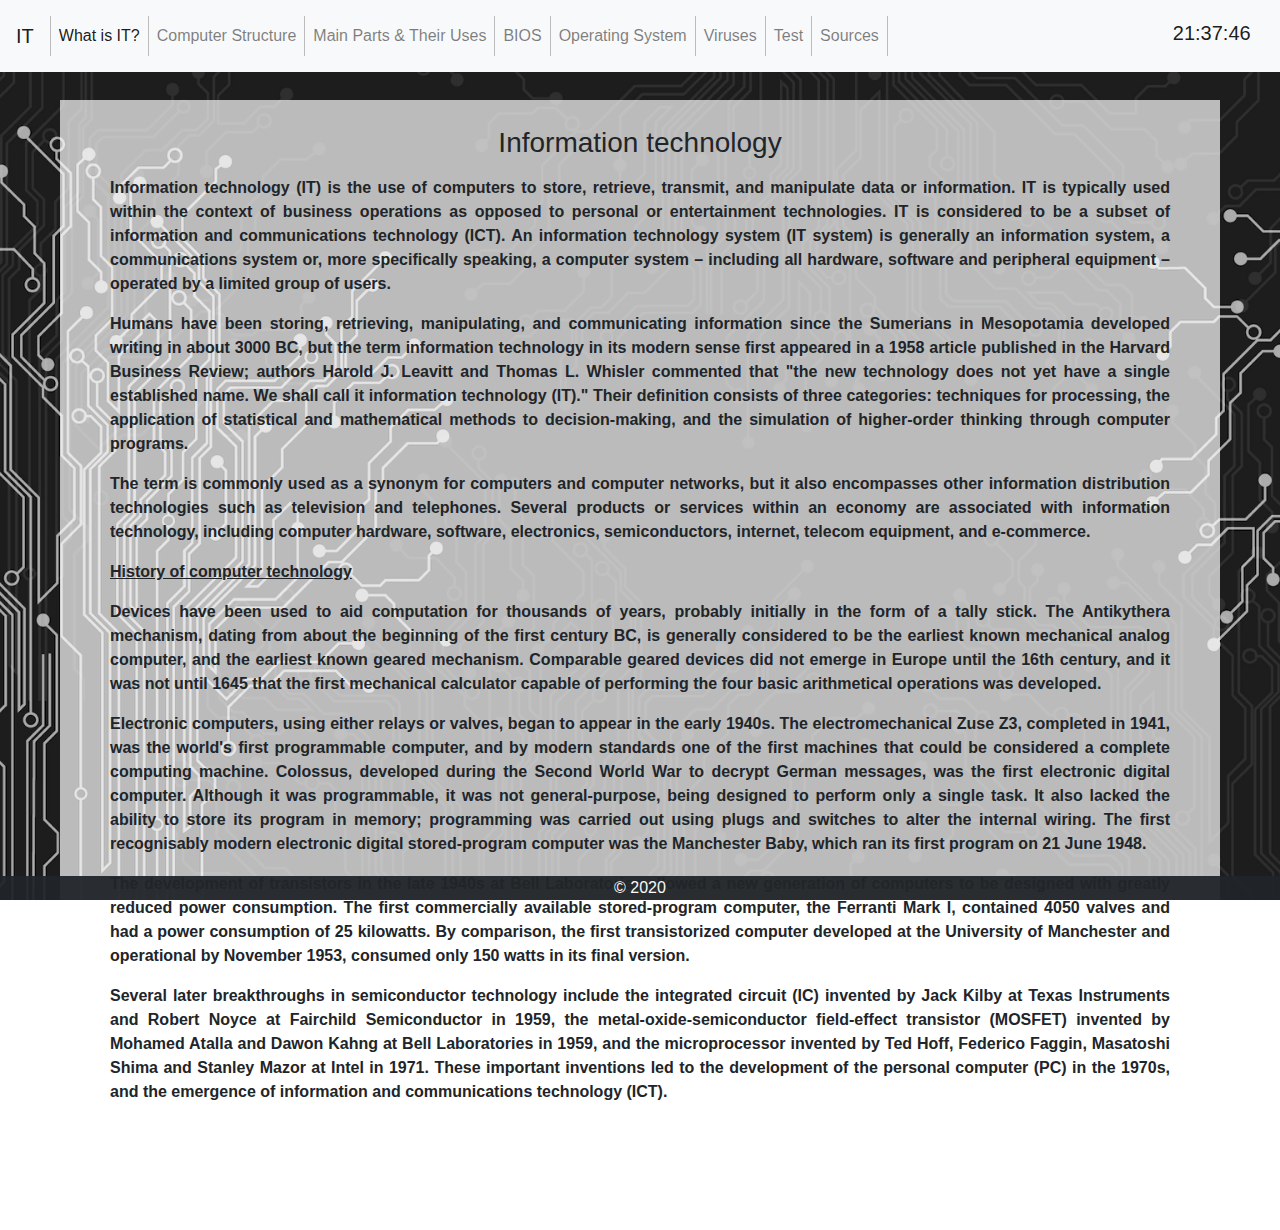
<file: 2020_10_09/index.html>
﻿<!DOCTYPE html>
<html lang="hu">
<head>
    <meta charset="UTF-8">
    <meta name="viewport" content="width=device-width, initial-scale=1.0">
    <link rel="stylesheet" href="https://stackpath.bootstrapcdn.com/bootstrap/4.5.2/css/bootstrap.min.css" integrity="sha384-JcKb8q3iqJ61gNV9KGb8thSsNjpSL0n8PARn9HuZOnIxN0hoP+VmmDGMN5t9UJ0Z" crossorigin="anonymous">
    <link rel="stylesheet" href="style.css">
    <title>IT</title>
</head>
<body onload="Time()">
    <nav class="navbar navbar-expand-lg navbar-light bg-light fixed-top">
        <a class="navbar-brand">IT</a>
        <button class="navbar-toggler" type="button" data-toggle="collapse" data-target="#navbarNav" aria-controls="navbarNav" aria-expanded="false" aria-label="Toggle navigation">
          <span class="navbar-toggler-icon"></span>
        </button>
        <div class="collapse navbar-collapse" id="navbarNav">
          <ul class="navbar-nav">
            <li class="nav-item active">
              <a class="nav-link" href="index.html">What is IT? <span class="sr-only">(current)</span></a>
            </li>
            <li class="nav-item">
              <a class="nav-link" href="Computer_Structure.html">Computer Structure</a>
            </li>
            <li class="nav-item">
              <a class="nav-link " href="Main_Parts.html">Main Parts & Their Uses</a>
            </li>
            <li class="nav-item">
              <a class="nav-link " href="BIOS.html">BIOS</a>
            </li>
            <li class="nav-item">
              <a class="nav-link " href="OS.html">Operating System</a>
            </li>
            <li class="nav-item">
              <a class="nav-link" href="virus.html">Viruses</a>
            </li>
            <li class="nav-item">
              <a class="nav-link " href="Test.html">Test</a>
            </li>
            <li class="nav-item">
              <a class="nav-link " href="Sources.html">Sources</a>
            </li>
          </ul>
        </div>
        <p class="bg-light" id="timeOut" ></p>
      </nav>
    <section>


<div class="padding">
  <p><h3>Information technology</h3></p>
  <p>Information technology (IT) is the use of computers to store, retrieve, transmit, and manipulate data or information. IT is typically used within the context of business operations as opposed to personal or entertainment technologies. IT is considered to be a subset of information and communications technology (ICT). An information technology system (IT system) is generally an information system, a communications system or, more specifically speaking, a computer system – including all hardware, software and peripheral equipment – operated by a limited group of users.</p>
  <p>Humans have been storing, retrieving, manipulating, and communicating information since the Sumerians in Mesopotamia developed writing in about 3000 BC, but the term information technology in its modern sense first appeared in a 1958 article published in the Harvard Business Review; authors Harold J. Leavitt and Thomas L. Whisler commented that "the new technology does not yet have a single established name. We shall call it information technology (IT)." Their definition consists of three categories: techniques for processing, the application of statistical and mathematical methods to decision-making, and the simulation of higher-order thinking through computer programs.</p>
  <p>The term is commonly used as a synonym for computers and computer networks, but it also encompasses other information distribution technologies such as television and telephones. Several products or services within an economy are associated with information technology, including computer hardware, software, electronics, semiconductors, internet, telecom equipment, and e-commerce.</p>
  <p><b><u>History of computer technology</u></b></p>
  <p>Devices have been used to aid computation for thousands of years, probably initially in the form of a tally stick. The Antikythera mechanism, dating from about the beginning of the first century BC, is generally considered to be the earliest known mechanical analog computer, and the earliest known geared mechanism. Comparable geared devices did not emerge in Europe until the 16th century, and it was not until 1645 that the first mechanical calculator capable of performing the four basic arithmetical operations was developed.</p>
  <p>Electronic computers, using either relays or valves, began to appear in the early 1940s. The electromechanical Zuse Z3, completed in 1941, was the world's first programmable computer, and by modern standards one of the first machines that could be considered a complete computing machine. Colossus, developed during the Second World War to decrypt German messages, was the first electronic digital computer. Although it was programmable, it was not general-purpose, being designed to perform only a single task. It also lacked the ability to store its program in memory; programming was carried out using plugs and switches to alter the internal wiring. The first recognisably modern electronic digital stored-program computer was the Manchester Baby, which ran its first program on 21 June 1948.</p>
  <p>The development of transistors in the late 1940s at Bell Laboratories allowed a new generation of computers to be designed with greatly reduced power consumption. The first commercially available stored-program computer, the Ferranti Mark I, contained 4050 valves and had a power consumption of 25 kilowatts. By comparison, the first transistorized computer developed at the University of Manchester and operational by November 1953, consumed only 150 watts in its final version.</p>
  <p>Several later breakthroughs in semiconductor technology include the integrated circuit (IC) invented by Jack Kilby at Texas Instruments and Robert Noyce at Fairchild Semiconductor in 1959, the metal-oxide-semiconductor field-effect transistor (MOSFET) invented by Mohamed Atalla and Dawon Kahng at Bell Laboratories in 1959, and the microprocessor invented by Ted Hoff, Federico Faggin, Masatoshi Shima and Stanley Mazor at Intel in 1971. These important inventions led to the development of the personal computer (PC) in the 1970s, and the emergence of information and communications technology (ICT).</p>
</div>


    </section>
    <aside></aside>
    <footer>
        &copy; 2020
    </footer>

    <div class="scripts">
      <script src="https://ajax.googleapis.com/ajax/libs/jquery/3.5.1/jquery.min.js"></script>
        <script src="https://code.jquery.com/jquery-3.5.1.slim.min.js" integrity="sha384-DfXdz2htPH0lsSSs5nCTpuj/zy4C+OGpamoFVy38MVBnE+IbbVYUew+OrCXaRkfj" crossorigin="anonymous"></script>
        <script src="https://cdn.jsdelivr.net/npm/popper.js@1.16.1/dist/umd/popper.min.js" integrity="sha384-9/reFTGAW83EW2RDu2S0VKaIzap3H66lZH81PoYlFhbGU+6BZp6G7niu735Sk7lN" crossorigin="anonymous"></script>
        <script src="https://stackpath.bootstrapcdn.com/bootstrap/4.5.2/js/bootstrap.min.js" integrity="sha384-B4gt1jrGC7Jh4AgTPSdUtOBvfO8shuf57BaghqFfPlYxofvL8/KUEfYiJOMMV+rV" crossorigin="anonymous"></script>
        <script src="script.js"></script>
    </div>

</body>
</html>
</file>
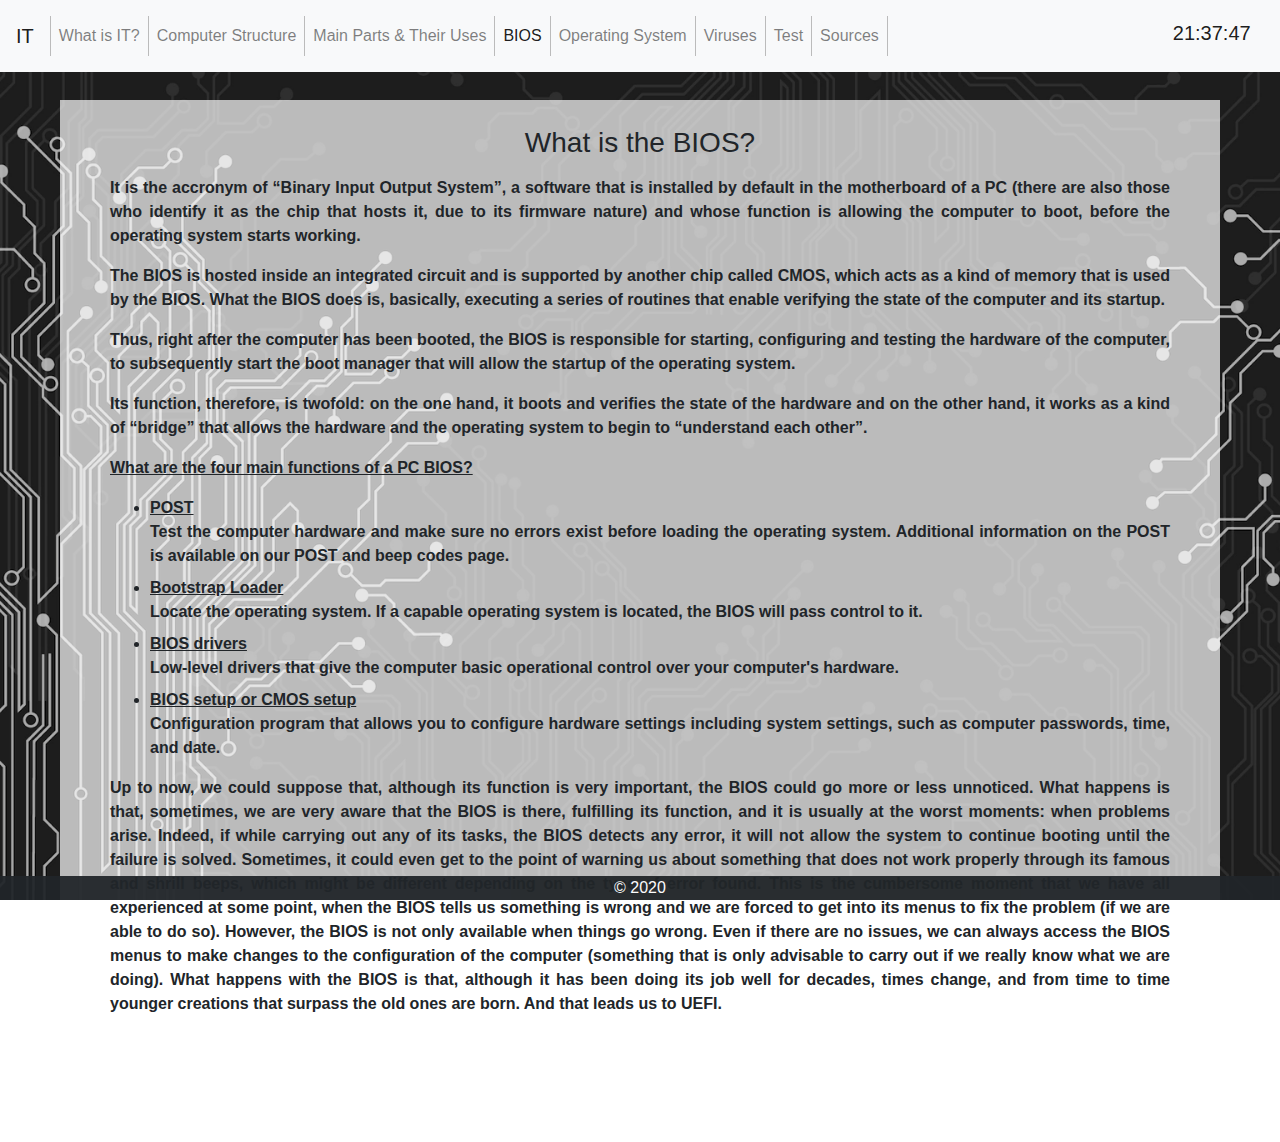
<file: 2020_10_09/BIOS.html>
<!DOCTYPE html>
<html lang="hu">
<head>
    <meta charset="UTF-8">
    <meta name="viewport" content="width=device-width, initial-scale=1.0">
    <link rel="stylesheet" href="https://stackpath.bootstrapcdn.com/bootstrap/4.5.2/css/bootstrap.min.css" integrity="sha384-JcKb8q3iqJ61gNV9KGb8thSsNjpSL0n8PARn9HuZOnIxN0hoP+VmmDGMN5t9UJ0Z" crossorigin="anonymous">
    <link rel="stylesheet" href="style.css">
    <title>IT</title>
</head>
<body onload="Time()">
    <nav class="navbar navbar-expand-lg navbar-light bg-light fixed-top">
        <a class="navbar-brand">IT</a>
        <button class="navbar-toggler" type="button" data-toggle="collapse" data-target="#navbarNav" aria-controls="navbarNav" aria-expanded="false" aria-label="Toggle navigation">
          <span class="navbar-toggler-icon"></span>
        </button>
        <div class="collapse navbar-collapse" id="navbarNav">
          <ul class="navbar-nav">
            <li class="nav-item">
              <a class="nav-link" href="index.html">What is IT?</a>
            </li>
            <li class="nav-item">
              <a class="nav-link" href="Computer_Structure.html">Computer Structure</a>
            </li>
            <li class="nav-item">
              <a class="nav-link " href="Main_Parts.html">Main Parts & Their Uses</a>
            </li>
            <li class="nav-item active">
                <a class="nav-link " href="BIOS.html">BIOS  <span class="sr-only">(current)</span></a>
            </li>
            <li class="nav-item">
                <a class="nav-link " href="OS.html">Operating System</a>
            </li>
            <li class="nav-item">
              <a class="nav-link" href="virus.html">Viruses</a>
            </li>
            <li class="nav-item">
              <a class="nav-link " href="Test.html">Test</a>
            </li>
            <li class="nav-item">
              <a class="nav-link " href="Sources.html">Sources</a>
            </li>
          </ul>
        </div>
        <p class="bg-light" id="timeOut" ></p>
      </nav>
    <section>


<div class="padding">
  <p><h3>What is the BIOS?</h3></p>
  <p>It is the accronym of “Binary Input Output System”, a software that is installed by default in the motherboard of a PC (there are also those who identify it as the chip that hosts it, due to its firmware nature) and whose function is allowing the computer to boot, before the operating system starts working.</p>
  <p>The BIOS is hosted inside an integrated circuit and is supported by another chip called CMOS, which acts as a kind of memory that is used by the BIOS. What the BIOS does is, basically, executing a series of routines that enable verifying the state of the computer and its startup.</p>
  <p>Thus, right after the computer has been booted, the BIOS is responsible for starting, configuring and testing the hardware of the computer, to subsequently start the boot manager that will allow the startup of the operating system.</p>
  <p>Its function, therefore, is twofold: on the one hand, it boots and verifies the state of the hardware and on the other hand, it works as a kind of “bridge” that allows the hardware and the operating system to begin to “understand each other”.</p>
  <p><b><u>What are the four main functions of a PC BIOS?</u></b></p>
  <ul>
    <dl>
      <li><dt>POST</dt>
        <dd>Test the computer hardware and make sure no errors exist before loading the operating system. Additional information on the POST is available on our POST and beep codes page.</dd></li>
      <li><dt>Bootstrap Loader</dt>
        <dd>Locate the operating system. If a capable operating system is located, the BIOS will pass control to it.</dd></li>
      <li><dt>BIOS drivers</dt>
        <dd>Low-level drivers that give the computer basic operational control over your computer's hardware.</dd></li>
      <li><dt>BIOS setup or CMOS setup</dt>
        <dd>Configuration program that allows you to configure hardware settings including system settings, such as computer passwords, time, and date.</dd></li>
    </dl>
  </ul>
  <p>Up to now, we could suppose that, although its function is very important, the BIOS could go more or less unnoticed. What happens is that, sometimes, we are very aware that the BIOS is there, fulfilling its function, and it is usually at the worst moments: when problems arise.
  Indeed, if while carrying out any of its tasks, the BIOS detects any error, it will not allow the system to continue booting until the failure is solved. Sometimes, it could even get to the point of warning us about something that does not work properly through its famous and shrill beeps, which might be different depending on the type of error found.
  This is the cumbersome moment that we have all experienced at some point, when the BIOS tells us something is wrong and we are forced to get into its menus to fix the problem (if we are able to do so).
  However, the BIOS is not only available when things go wrong. Even if there are no issues, we can always access the BIOS menus to make changes to the configuration of the computer (something that is only advisable to carry out if we really know what we are doing).
  What happens with the BIOS is that, although it has been doing its job well for decades, times change, and from time to time younger creations that surpass the old ones are born. And that leads us to UEFI.</p>
  </div>


    </section>
    <aside></aside>
    <footer>
        &copy; 2020
    </footer>

    <div class="scripts">
      <script src="https://ajax.googleapis.com/ajax/libs/jquery/3.5.1/jquery.min.js"></script>
        <script src="https://code.jquery.com/jquery-3.5.1.slim.min.js" integrity="sha384-DfXdz2htPH0lsSSs5nCTpuj/zy4C+OGpamoFVy38MVBnE+IbbVYUew+OrCXaRkfj" crossorigin="anonymous"></script>
        <script src="https://cdn.jsdelivr.net/npm/popper.js@1.16.1/dist/umd/popper.min.js" integrity="sha384-9/reFTGAW83EW2RDu2S0VKaIzap3H66lZH81PoYlFhbGU+6BZp6G7niu735Sk7lN" crossorigin="anonymous"></script>
        <script src="https://stackpath.bootstrapcdn.com/bootstrap/4.5.2/js/bootstrap.min.js" integrity="sha384-B4gt1jrGC7Jh4AgTPSdUtOBvfO8shuf57BaghqFfPlYxofvL8/KUEfYiJOMMV+rV" crossorigin="anonymous"></script>
        <script src="script.js"></script>
    </div>

</body>
</html>
</file>
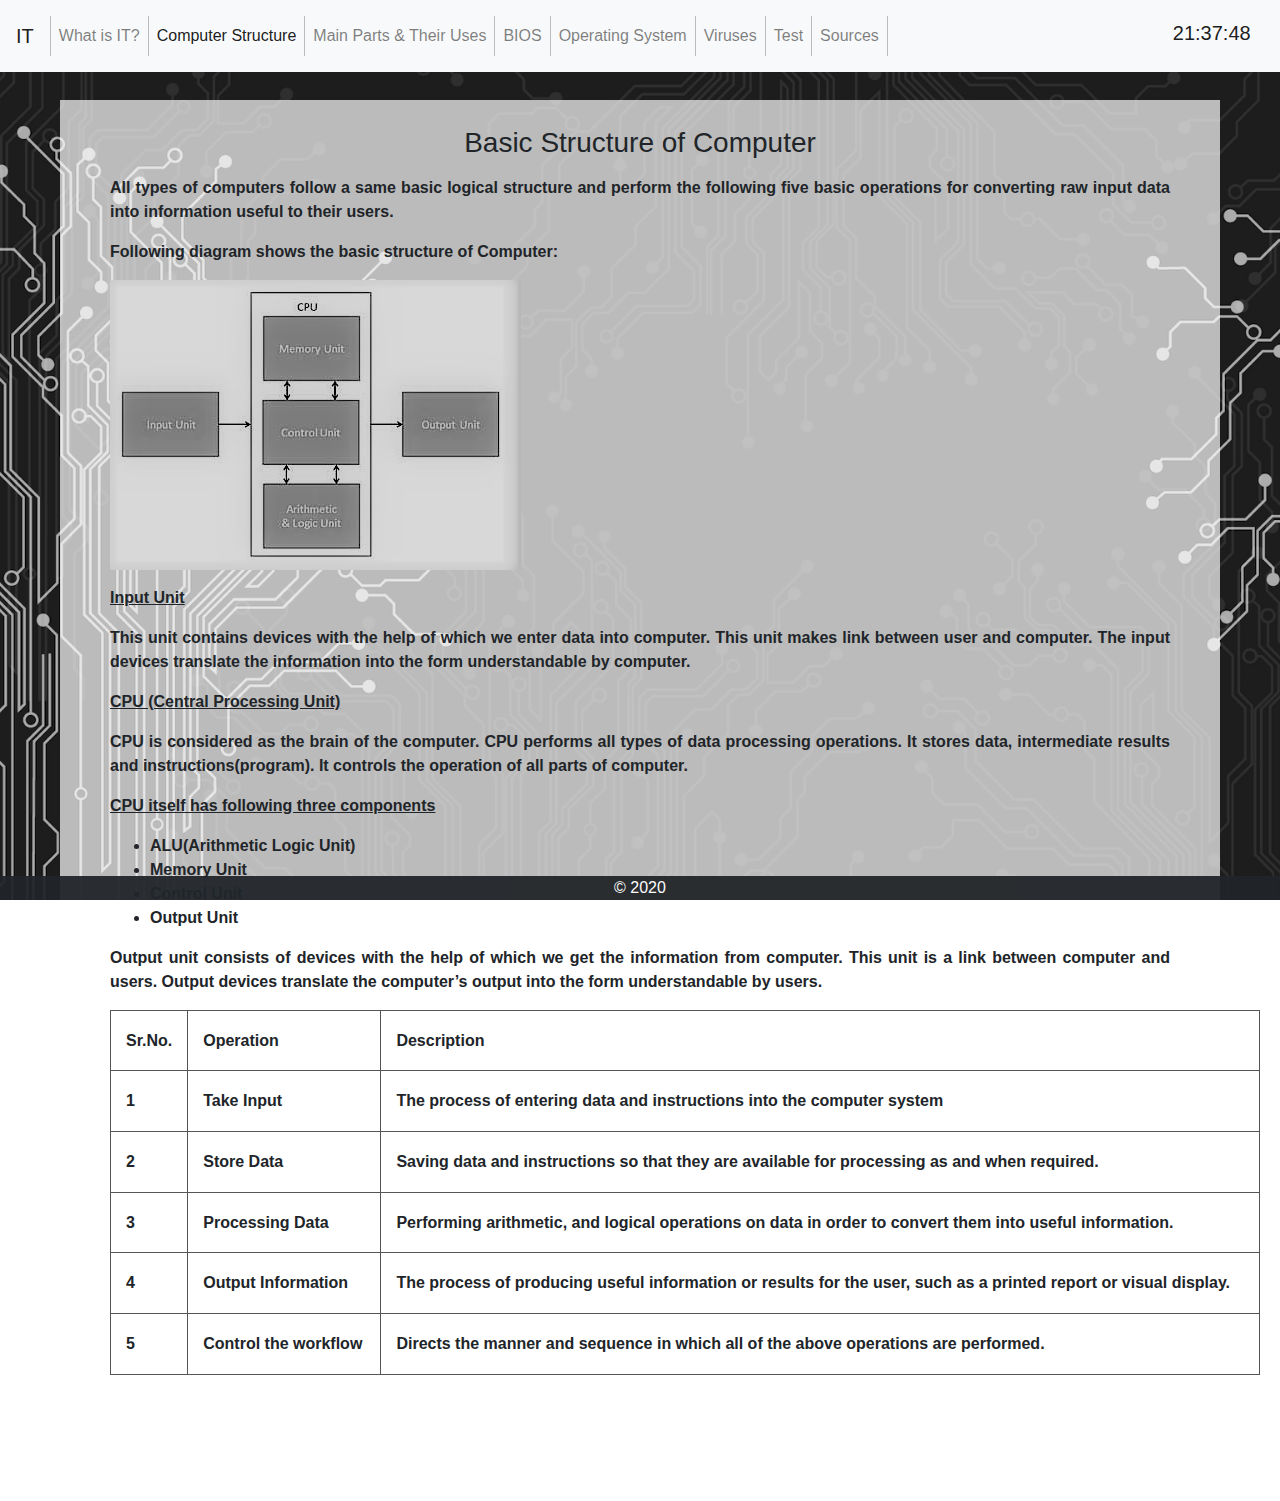
<file: 2020_10_09/Computer_Structure.html>
<!DOCTYPE html>
<html lang="hu">
<head>
    <meta charset="UTF-8">
    <meta name="viewport" content="width=device-width, initial-scale=1.0">
    <link rel="stylesheet" href="https://stackpath.bootstrapcdn.com/bootstrap/4.5.2/css/bootstrap.min.css" integrity="sha384-JcKb8q3iqJ61gNV9KGb8thSsNjpSL0n8PARn9HuZOnIxN0hoP+VmmDGMN5t9UJ0Z" crossorigin="anonymous">
    <link rel="stylesheet" href="style.css">
    <title>IT</title>
</head>
<body onload="Time()">
    <nav class="navbar navbar-expand-lg navbar-light bg-light fixed-top">
        <a class="navbar-brand">IT</a>
        <button class="navbar-toggler" type="button" data-toggle="collapse" data-target="#navbarNav" aria-controls="navbarNav" aria-expanded="false" aria-label="Toggle navigation">
          <span class="navbar-toggler-icon"></span>
        </button>
        <div class="collapse navbar-collapse" id="navbarNav">
          <ul class="navbar-nav">
            <li class="nav-item">
              <a class="nav-link" href="index.html">What is IT?</a>
            </li>
            <li class="nav-item active">
              <a class="nav-link" href="Computer_Structure.html">Computer Structure <span class="sr-only">(current)</span></a>
            </li>
            <li class="nav-item">
              <a class="nav-link " href="Main_Parts.html">Main Parts & Their Uses</a>
            </li>
            <li class="nav-item">
              <a class="nav-link " href="BIOS.html">BIOS</a>
            </li>
            <li class="nav-item">
              <a class="nav-link " href="OS.html">Operating System</a>
            </li>
            <li class="nav-item">
              <a class="nav-link" href="virus.html">Viruses</a>
            </li>
            <li class="nav-item">
              <a class="nav-link " href="Test.html">Test</a>
            </li>
            <li class="nav-item">
              <a class="nav-link " href="Sources.html">Sources</a>
            </li>
          </ul>
        </div>
        <p class="bg-light" id="timeOut" ></p>
      </nav>
    <section>


<div class="padding">
  <p><h3>Basic Structure of Computer</h3></p>
  </p>All types of computers follow a same basic logical structure and perform the following five basic operations for converting raw input data into information useful to their users.</p>
  </p>Following diagram shows the basic structure of Computer:</p>
  <img src="xd.png">
  <p> </p>
  <p><b><u>Input Unit</u></b></p>
  <p>This unit contains devices with the help of which we enter data into computer. This unit makes link between user and computer. The input devices translate the information into the form understandable by computer.</p>
  <p><b><u>CPU (Central Processing Unit)</u></b></p>
  <p>CPU is considered as the brain of the computer. CPU performs all types of data processing operations. It stores data, intermediate results and instructions(program). It controls the operation of all parts of computer.</p>
  <p><b><u>CPU itself has following three components</u></b></p>
  <ul>
    <li>ALU(Arithmetic Logic Unit)</li>
    <li>Memory Unit</li>
    <li>Control Unit</li>
    <li>Output Unit</li>
  </ul>
  <p>Output unit consists of devices with the help of which we get the information from computer. This unit is a link between computer and users. Output devices translate the computer’s output into the form understandable by users.</p>
  <table width="673">
    <tbody>
      <tr>
        <td width="74">
          <strong>Sr.No.</strong>
        </td>
        <td>
          <strong>Operation</strong>
        </td>
        <td>
          <strong>Description</strong>
        </td>
      </tr>
      <tr>
        <td>1</td>
        <td>Take Input</td>
        <td>The process of entering data and instructions into the computer system</td>
      </tr>
      <tr>
        <td>2</td>
        <td>Store Data</td>
        <td>Saving data and instructions so that they are available for processing as and when required.</td>
      </tr>
      <tr>
        <td>3</td>
        <td>Processing Data</td>
        <td>Performing arithmetic, and logical operations on data in order to convert them into useful information.</td>
      </tr>
      <tr>
        <td>4</td>
        <td>Output Information</td>
        <td>The process of producing useful information or results for the user, such as a printed report or visual display.</td>
      </tr>
      <tr>
        <td>5</td>
        <td>Control the workflow</td>
        <td>Directs the manner and sequence in which all of the above operations are performed.</td>
      </tr>
    </tbody>
  </table>
</p>
</div>


    </section>
    <aside></aside>
    <footer>
        &copy; 2020
    </footer>

    <div class="scripts">
      <script src="https://ajax.googleapis.com/ajax/libs/jquery/3.5.1/jquery.min.js"></script>
        <script src="https://code.jquery.com/jquery-3.5.1.slim.min.js" integrity="sha384-DfXdz2htPH0lsSSs5nCTpuj/zy4C+OGpamoFVy38MVBnE+IbbVYUew+OrCXaRkfj" crossorigin="anonymous"></script>
        <script src="https://cdn.jsdelivr.net/npm/popper.js@1.16.1/dist/umd/popper.min.js" integrity="sha384-9/reFTGAW83EW2RDu2S0VKaIzap3H66lZH81PoYlFhbGU+6BZp6G7niu735Sk7lN" crossorigin="anonymous"></script>
        <script src="https://stackpath.bootstrapcdn.com/bootstrap/4.5.2/js/bootstrap.min.js" integrity="sha384-B4gt1jrGC7Jh4AgTPSdUtOBvfO8shuf57BaghqFfPlYxofvL8/KUEfYiJOMMV+rV" crossorigin="anonymous"></script>
        <script src="script.js"></script>
    </div>

</body>
</html>
</file>
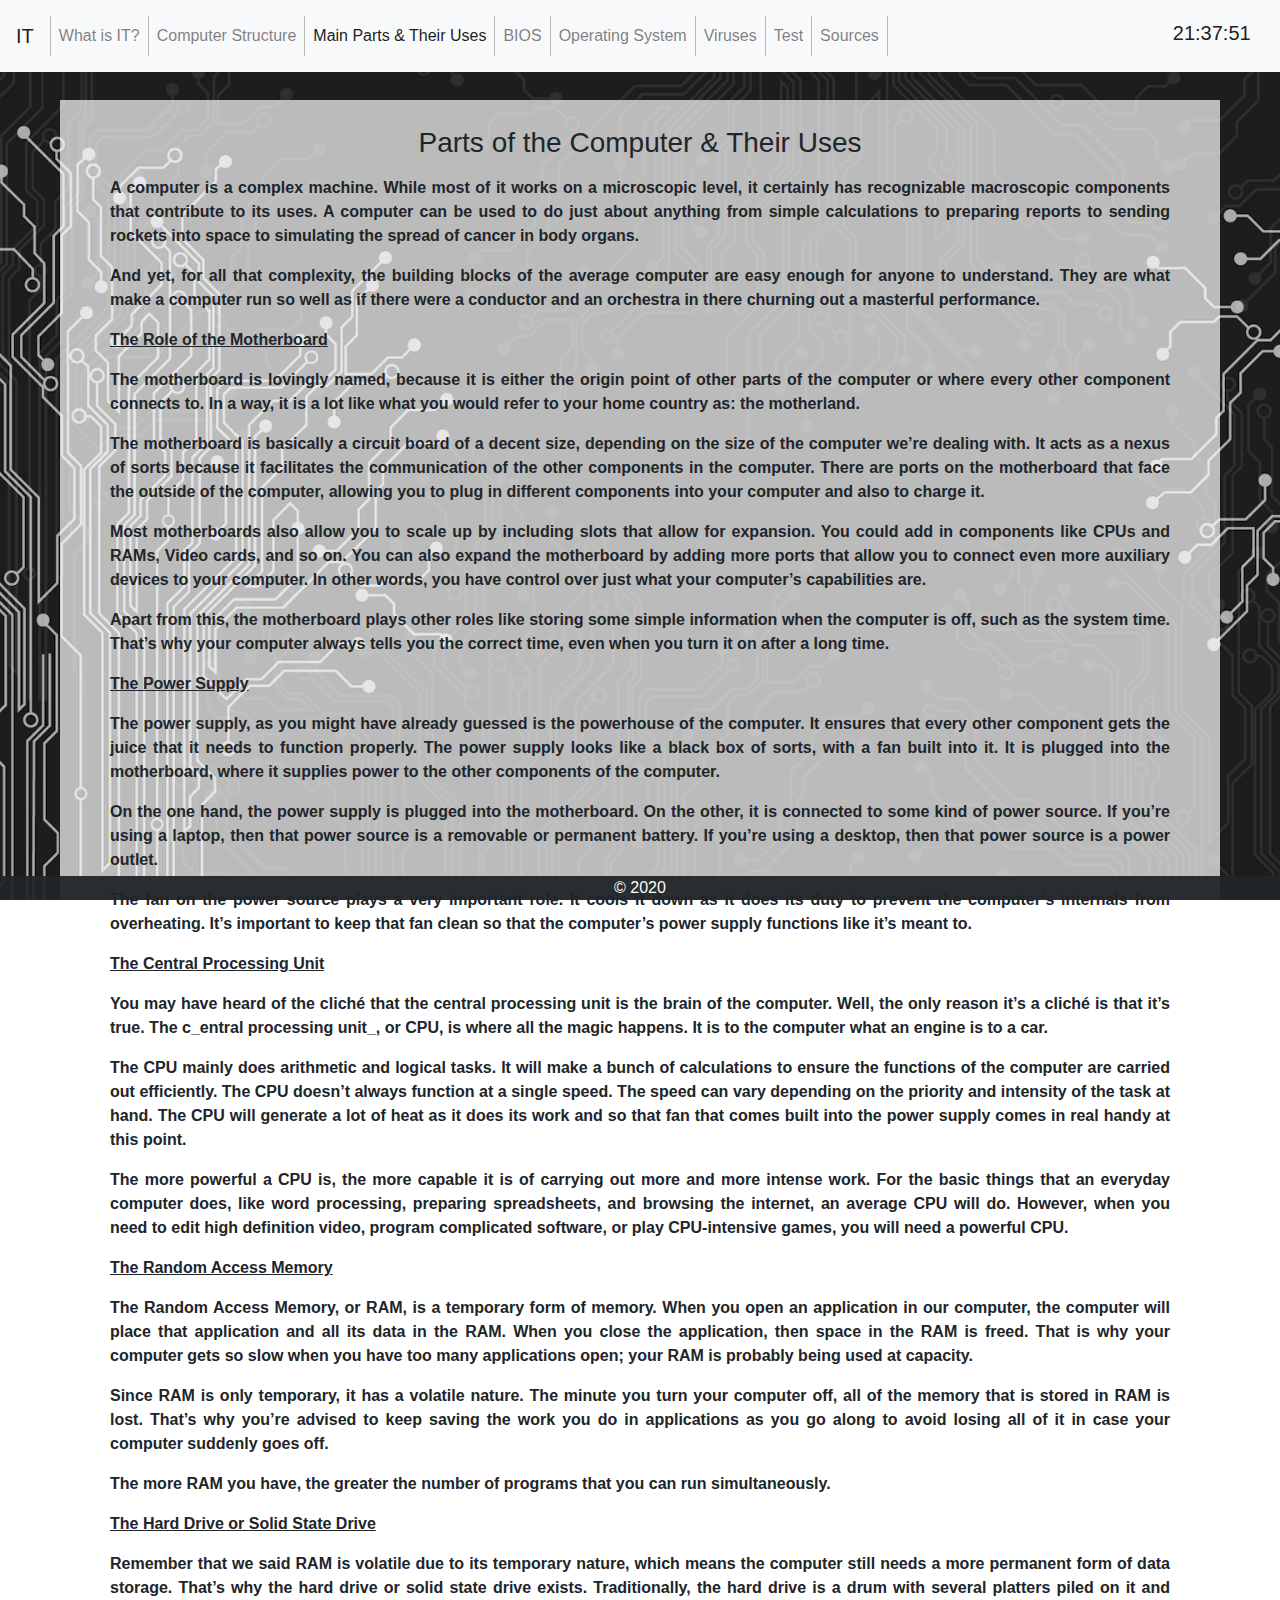
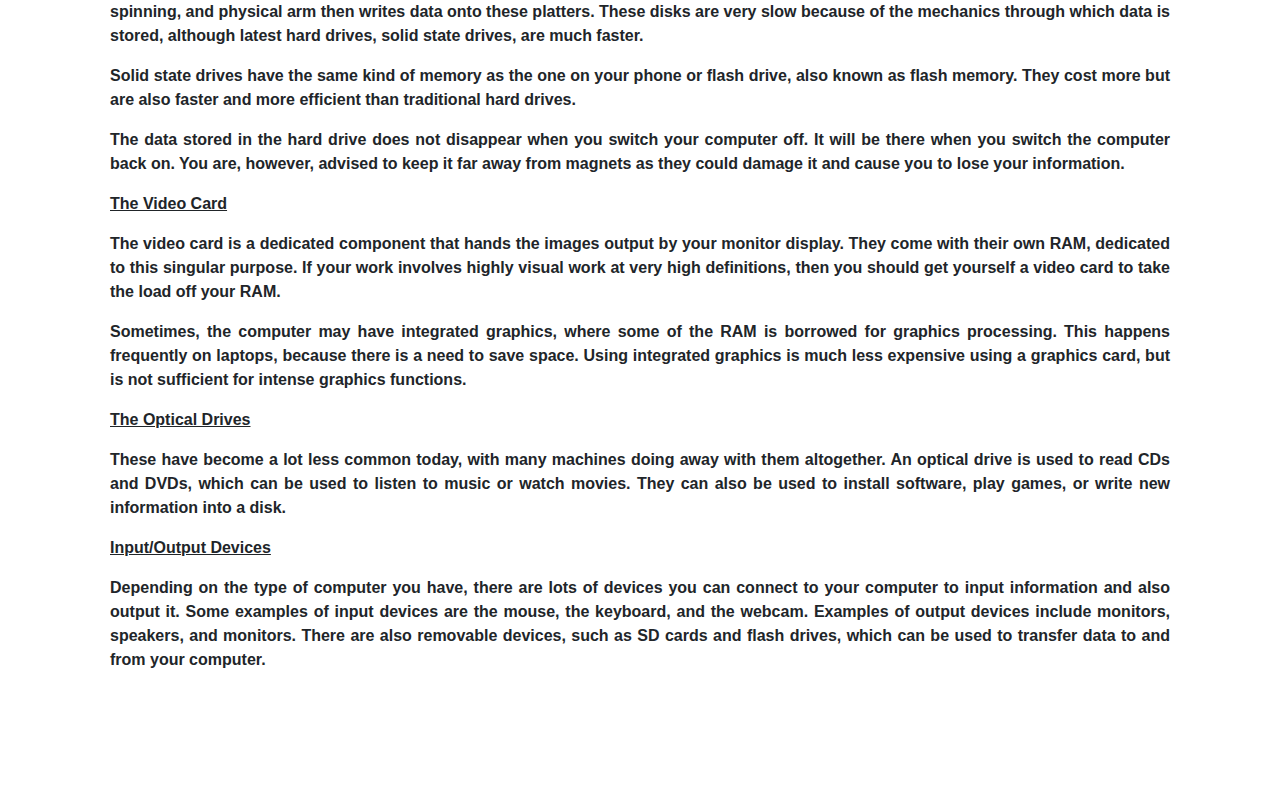
<file: 2020_10_09/Main_Parts.html>
<!DOCTYPE html>
<html lang="hu">
<head>
    <meta charset="UTF-8">
    <meta name="viewport" content="width=device-width, initial-scale=1.0">
    <link rel="stylesheet" href="https://stackpath.bootstrapcdn.com/bootstrap/4.5.2/css/bootstrap.min.css" integrity="sha384-JcKb8q3iqJ61gNV9KGb8thSsNjpSL0n8PARn9HuZOnIxN0hoP+VmmDGMN5t9UJ0Z" crossorigin="anonymous">
    <link rel="stylesheet" href="style.css">
    <title>IT</title>
</head>
<body onload="Time()">
    <nav class="navbar navbar-expand-lg navbar-light bg-light fixed-top">
        <a class="navbar-brand">IT</a>
        <button class="navbar-toggler" type="button" data-toggle="collapse" data-target="#navbarNav" aria-controls="navbarNav" aria-expanded="false" aria-label="Toggle navigation">
          <span class="navbar-toggler-icon"></span>
        </button>
        <div class="collapse navbar-collapse" id="navbarNav">
          <ul class="navbar-nav">
            <li class="nav-item">
              <a class="nav-link" href="index.html">What is IT?</a>
            </li>
            <li class="nav-item">
              <a class="nav-link" href="Computer_Structure.html">Computer Structure</a>
            </li>
            <li class="nav-item active">
              <a class="nav-link " href="Main_Parts.html">Main Parts & Their Uses  <span class="sr-only">(current)</span></a>
            </li>
            <li class="nav-item">
                <a class="nav-link " href="BIOS.html">BIOS</a>
            </li>
            <li class="nav-item">
                <a class="nav-link " href="OS.html">Operating System</a>
            </li>
            <li class="nav-item">
              <a class="nav-link" href="virus.html">Viruses</a>
            </li>
            <li class="nav-item">
              <a class="nav-link " href="Test.html">Test</a>
            </li>
            <li class="nav-item">
              <a class="nav-link " href="Sources.html">Sources</a>
            </li>
          </ul>
        </div>
        <p class="bg-light" id="timeOut" ></p>
      </nav>
    <section>


<div class="padding">
  <p><h3>Parts of the Computer & Their Uses</h3></p>
  <p>A computer is a complex machine. While most of it works on a microscopic level, it certainly has recognizable macroscopic components that contribute to its uses. A computer can be used to do just about anything from simple calculations to preparing reports to sending rockets into space to simulating the spread of cancer in body organs.</p>
  <p>And yet, for all that complexity, the building blocks of the average computer are easy enough for anyone to understand. They are what make a computer run so well as if there were a conductor and an orchestra in there churning out a masterful performance.</p>
  <p><b><u>The Role of the Motherboard</u></b></p>
  <p>The motherboard is lovingly named, because it is either the origin point of other parts of the computer or where every other component connects to. In a way, it is a lot like what you would refer to your home country as: the motherland.</p>
  <p>The motherboard is basically a circuit board of a decent size, depending on the size of the computer we’re dealing with. It acts as a nexus of sorts because it facilitates the communication of the other components in the computer. There are ports on the motherboard that face the outside of the computer, allowing you to plug in different components into your computer and also to charge it.</p>
  <p>Most motherboards also allow you to scale up by including slots that allow for expansion. You could add in components like CPUs and RAMs, Video cards, and so on. You can also expand the motherboard by adding more ports that allow you to connect even more auxiliary devices to your computer. In other words, you have control over just what your computer’s capabilities are.</p>
  <p>Apart from this, the motherboard plays other roles like storing some simple information when the computer is off, such as the system time. That’s why your computer always tells you the correct time, even when you turn it on after a long time.</p>
  <p><b><u>The Power Supply</u></b></p>
  <p>The power supply, as you might have already guessed is the powerhouse of the computer. It ensures that every other component gets the juice that it needs to function properly. The power supply looks like a black box of sorts, with a fan built into it. It is plugged into the motherboard, where it supplies power to the other components of the computer.</p>
  <p>On the one hand, the power supply is plugged into the motherboard. On the other, it is connected to some kind of power source. If you’re using a laptop, then that power source is a removable or permanent battery. If you’re using a desktop, then that power source is a power outlet.</p>
  <p>The fan on the power source plays a very important role. It cools it down as it does its duty to prevent the computer’s internals from overheating. It’s important to keep that fan clean so that the computer’s power supply functions like it’s meant to.</p>
  <p><b><u>The Central Processing Unit</u></b></p>
  <p>You may have heard of the cliché that the central processing unit is the brain of the computer. Well, the only reason it’s a cliché is that it’s true. The c_entral processing unit_, or CPU, is where all the magic happens. It is to the computer what an engine is to a car.</p>
  <p>The CPU mainly does arithmetic and logical tasks. It will make a bunch of calculations to ensure the functions of the computer are carried out efficiently. The CPU doesn’t always function at a single speed. The speed can vary depending on the priority and intensity of the task at hand. The CPU will generate a lot of heat as it does its work and so that fan that comes built into the power supply comes in real handy at this point.</p>
  <p>The more powerful a CPU is, the more capable it is of carrying out more and more intense work. For the basic things that an everyday computer does, like word processing, preparing spreadsheets, and browsing the internet, an average CPU will do. However, when you need to edit high definition video, program complicated software, or play CPU-intensive games, you will need a powerful CPU.</p>
  <p><b><u>The Random Access Memory</u></b></p>
  <p>The Random Access Memory, or RAM, is a temporary form of memory. When you open an application in our computer, the computer will place that application and all its data in the RAM. When you close the application, then space in the RAM is freed. That is why your computer gets so slow when you have too many applications open; your RAM is probably being used at capacity.</p>
  <p>Since RAM is only temporary, it has a volatile nature. The minute you turn your computer off, all of the memory that is stored in RAM is lost. That’s why you’re advised to keep saving the work you do in applications as you go along to avoid losing all of it in case your computer suddenly goes off.</p>
  <p>The more RAM you have, the greater the number of programs that you can run simultaneously.</p>
  <p><b><u>The Hard Drive or Solid State Drive</u></b></p>
  <p>Remember that we said RAM is volatile due to its temporary nature, which means the computer still needs a more permanent form of data storage. That’s why the hard drive or solid state drive exists. Traditionally, the hard drive is a drum with several platters piled on it and spinning, and physical arm then writes data onto these platters. These disks are very slow because of the mechanics through which data is stored, although latest hard drives, solid state drives, are much faster.</p>
  <p>Solid state drives have the same kind of memory as the one on your phone or flash drive, also known as flash memory. They cost more but are also faster and more efficient than traditional hard drives.</p>
  <p>The data stored in the hard drive does not disappear when you switch your computer off. It will be there when you switch the computer back on. You are, however, advised to keep it far away from magnets as they could damage it and cause you to lose your information.</p>
  <p><b><u>The Video Card</u></b></p>
  <p>The video card is a dedicated component that hands the images output by your monitor display. They come with their own RAM, dedicated to this singular purpose. If your work involves highly visual work at very high definitions, then you should get yourself a video card to take the load off your RAM.</p>
  <p>Sometimes, the computer may have integrated graphics, where some of the RAM is borrowed for graphics processing. This happens frequently on laptops, because there is a need to save space. Using integrated graphics is much less expensive using a graphics card, but is not sufficient for intense graphics functions.</p>
  <p><b><u>The Optical Drives</u></b></p>
  <p>These have become a lot less common today, with many machines doing away with them altogether. An optical drive is used to read CDs and DVDs, which can be used to listen to music or watch movies. They can also be used to install software, play games, or write new information into a disk. </p>
  <p><b><u>Input/Output Devices</u></b></p>
  <p>Depending on the type of computer you have, there are lots of devices you can connect to your computer to input information and also output it. Some examples of input devices are the mouse, the keyboard, and the webcam. Examples of output devices include monitors, speakers, and monitors. There are also removable devices, such as SD cards and flash drives, which can be used to transfer data to and from your computer.</p>
</div>


    </section>
    <aside></aside>
    <footer>
        &copy; 2020
    </footer>

    <div class="scripts">
      <script src="https://ajax.googleapis.com/ajax/libs/jquery/3.5.1/jquery.min.js"></script>
        <script src="https://code.jquery.com/jquery-3.5.1.slim.min.js" integrity="sha384-DfXdz2htPH0lsSSs5nCTpuj/zy4C+OGpamoFVy38MVBnE+IbbVYUew+OrCXaRkfj" crossorigin="anonymous"></script>
        <script src="https://cdn.jsdelivr.net/npm/popper.js@1.16.1/dist/umd/popper.min.js" integrity="sha384-9/reFTGAW83EW2RDu2S0VKaIzap3H66lZH81PoYlFhbGU+6BZp6G7niu735Sk7lN" crossorigin="anonymous"></script>
        <script src="https://stackpath.bootstrapcdn.com/bootstrap/4.5.2/js/bootstrap.min.js" integrity="sha384-B4gt1jrGC7Jh4AgTPSdUtOBvfO8shuf57BaghqFfPlYxofvL8/KUEfYiJOMMV+rV" crossorigin="anonymous"></script>
        <script src="script.js"></script>
    </div>

</body>
</html>
</file>
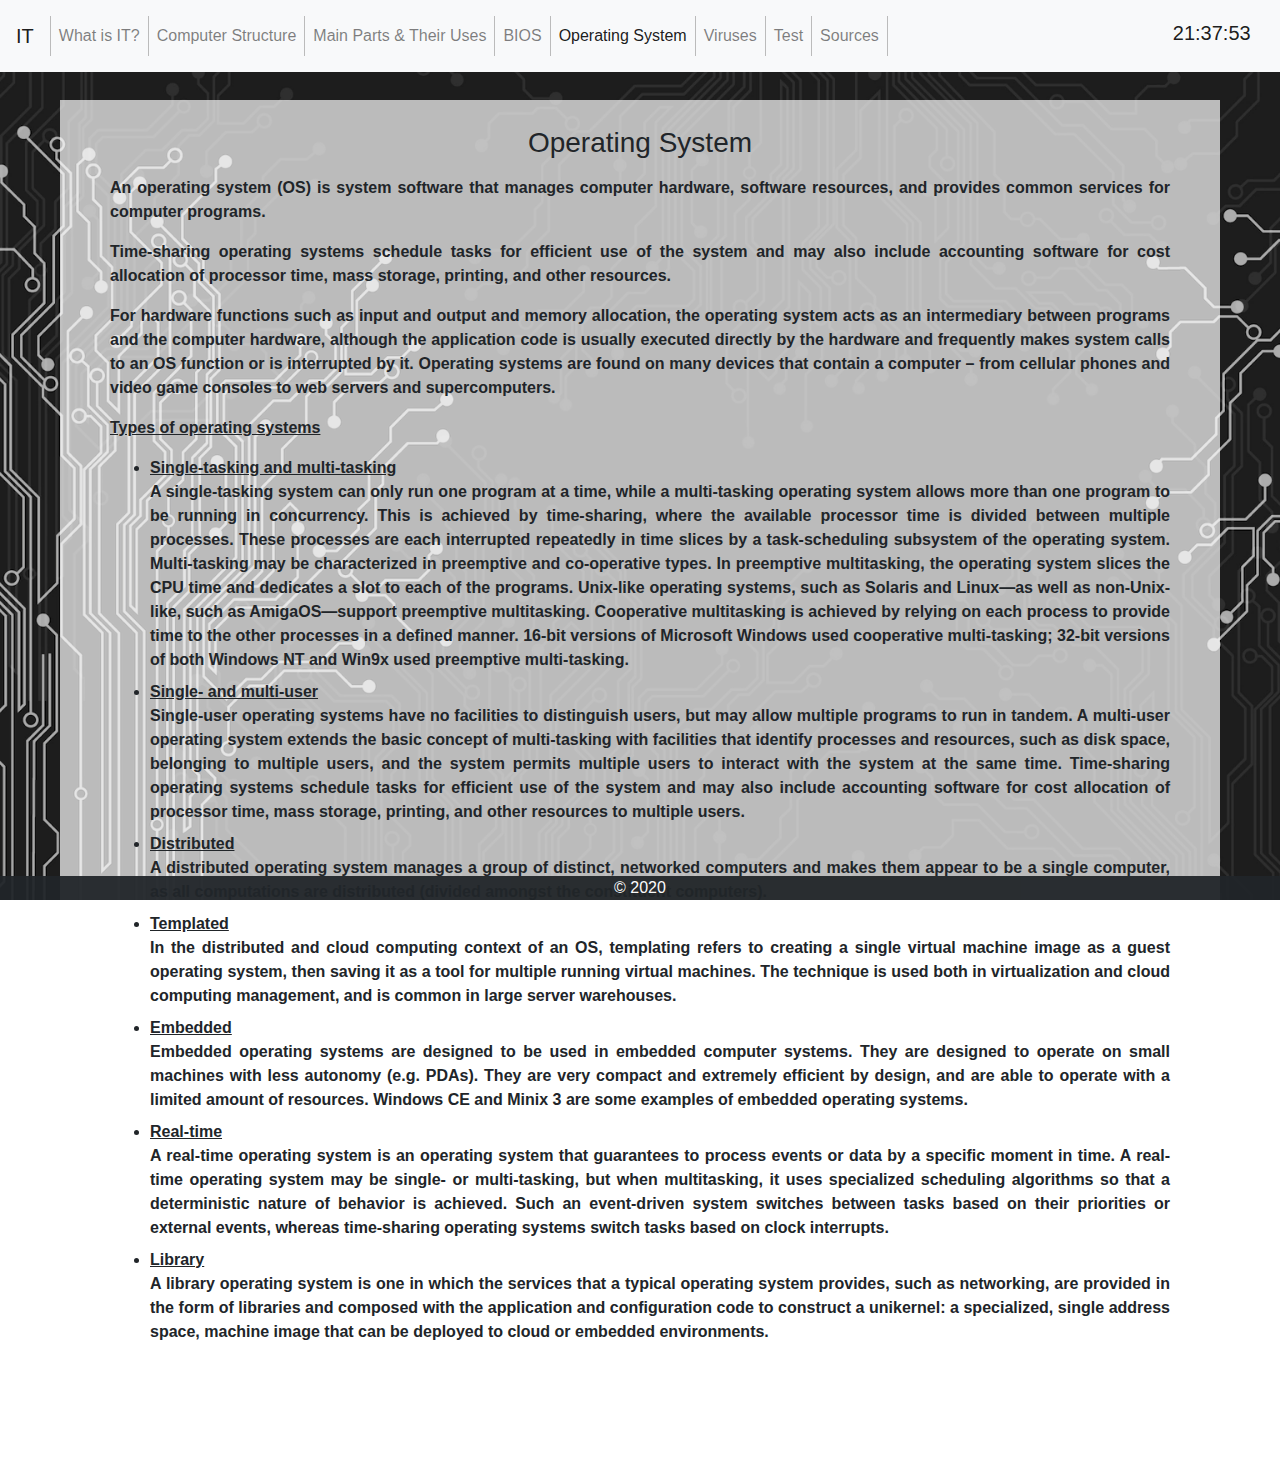
<file: 2020_10_09/OS.html>
<!DOCTYPE html>
<html lang="hu">
<head>
    <meta charset="UTF-8">
    <meta name="viewport" content="width=device-width, initial-scale=1.0">
    <link rel="stylesheet" href="https://stackpath.bootstrapcdn.com/bootstrap/4.5.2/css/bootstrap.min.css" integrity="sha384-JcKb8q3iqJ61gNV9KGb8thSsNjpSL0n8PARn9HuZOnIxN0hoP+VmmDGMN5t9UJ0Z" crossorigin="anonymous">
    <link rel="stylesheet" href="style.css">
    <title>IT</title>
</head>
<body onload="Time()">
    <nav class="navbar navbar-expand-lg navbar-light bg-light fixed-top">
        <a class="navbar-brand">IT</a>
        <button class="navbar-toggler" type="button" data-toggle="collapse" data-target="#navbarNav" aria-controls="navbarNav" aria-expanded="false" aria-label="Toggle navigation">
          <span class="navbar-toggler-icon"></span>
        </button>
        <div class="collapse navbar-collapse" id="navbarNav">
          <ul class="navbar-nav">
            <li class="nav-item">
              <a class="nav-link" href="index.html">What is IT?</a>
            </li>
            <li class="nav-item">
              <a class="nav-link" href="Computer_Structure.html">Computer Structure</a>
            </li>
            <li class="nav-item">
              <a class="nav-link " href="Main_Parts.html">Main Parts & Their Uses</a>
            </li>
            <li class="nav-item">
              <a class="nav-link " href="BIOS.html">BIOS</a>
            </li>
            <li class="nav-item active">
                <a class="nav-link " href="OS.html">Operating System <span class="sr-only">(current)</span></a>
              </li>
            <li class="nav-item">
              <a class="nav-link" href="virus.html">Viruses</a>
            </li>
            <li class="nav-item">
              <a class="nav-link " href="Test.html">Test</a>
            </li>
            <li class="nav-item">
              <a class="nav-link " href="Sources.html">Sources</a>
            </li>
          </ul>
        </div>
        <p class="bg-light" id="timeOut" ></p>
      </nav>
    <section>


<div class="padding">
  <p><h3>Operating System</h3></p>
  <p>An operating system (OS) is system software that manages computer hardware, software resources, and provides common services for computer programs.</p>
  <p>Time-sharing operating systems schedule tasks for efficient use of the system and may also include accounting software for cost allocation of processor time, mass storage, printing, and other resources.</p>
  <p>For hardware functions such as input and output and memory allocation, the operating system acts as an intermediary between programs and the computer hardware, although the application code is usually executed directly by the hardware and frequently makes system calls to an OS function or is interrupted by it. Operating systems are found on many devices that contain a computer – from cellular phones and video game consoles to web servers and supercomputers.</p>
  <p><b><u>Types of operating systems</u></b></p>
  <ul>
    <dl>
      <li><dt>Single-tasking and multi-tasking</dt>
        <dd>A single-tasking system can only run one program at a time, while a multi-tasking operating system allows more than one program to be running in concurrency. This is achieved by time-sharing, where the available processor time is divided between multiple processes. These processes are each interrupted repeatedly in time slices by a task-scheduling subsystem of the operating system. Multi-tasking may be characterized in preemptive and co-operative types. In preemptive multitasking, the operating system slices the CPU time and dedicates a slot to each of the programs. Unix-like operating systems, such as Solaris and Linux—as well as non-Unix-like, such as AmigaOS—support preemptive multitasking. Cooperative multitasking is achieved by relying on each process to provide time to the other processes in a defined manner. 16-bit versions of Microsoft Windows used cooperative multi-tasking; 32-bit versions of both Windows NT and Win9x used preemptive multi-tasking.</dd></li>
      <li><dt>Single- and multi-user</dt>
        <dd>Single-user operating systems have no facilities to distinguish users, but may allow multiple programs to run in tandem. A multi-user operating system extends the basic concept of multi-tasking with facilities that identify processes and resources, such as disk space, belonging to multiple users, and the system permits multiple users to interact with the system at the same time. Time-sharing operating systems schedule tasks for efficient use of the system and may also include accounting software for cost allocation of processor time, mass storage, printing, and other resources to multiple users.</dd></li>
      <li><dt>Distributed</dt>
        <dd>A distributed operating system manages a group of distinct, networked computers and makes them appear to be a single computer, as all computations are distributed (divided amongst the constituent computers).</dd></li>
      <li><dt>Templated</dt>
        <dd>In the distributed and cloud computing context of an OS, templating refers to creating a single virtual machine image as a guest operating system, then saving it as a tool for multiple running virtual machines. The technique is used both in virtualization and cloud computing management, and is common in large server warehouses.</dd></li>
      <li><dt>Embedded</dt>
        <dd>Embedded operating systems are designed to be used in embedded computer systems. They are designed to operate on small machines with less autonomy (e.g. PDAs). They are very compact and extremely efficient by design, and are able to operate with a limited amount of resources. Windows CE and Minix 3 are some examples of embedded operating systems.</dd></li>
      <li><dt>Real-time</dt>
        <dd>A real-time operating system is an operating system that guarantees to process events or data by a specific moment in time. A real-time operating system may be single- or multi-tasking, but when multitasking, it uses specialized scheduling algorithms so that a deterministic nature of behavior is achieved. Such an event-driven system switches between tasks based on their priorities or external events, whereas time-sharing operating systems switch tasks based on clock interrupts.</dd></li>
      <li><dt>Library</dt>
        <dd>A library operating system is one in which the services that a typical operating system provides, such as networking, are provided in the form of libraries and composed with the application and configuration code to construct a unikernel: a specialized, single address space, machine image that can be deployed to cloud or embedded environments.</dd></li>
    </dl>
  </ul>
</div>


    </section>
    <aside></aside>
    <footer>
        &copy; 2020
    </footer>

    <div class="scripts">
      <script src="https://ajax.googleapis.com/ajax/libs/jquery/3.5.1/jquery.min.js"></script>
        <script src="https://code.jquery.com/jquery-3.5.1.slim.min.js" integrity="sha384-DfXdz2htPH0lsSSs5nCTpuj/zy4C+OGpamoFVy38MVBnE+IbbVYUew+OrCXaRkfj" crossorigin="anonymous"></script>
        <script src="https://cdn.jsdelivr.net/npm/popper.js@1.16.1/dist/umd/popper.min.js" integrity="sha384-9/reFTGAW83EW2RDu2S0VKaIzap3H66lZH81PoYlFhbGU+6BZp6G7niu735Sk7lN" crossorigin="anonymous"></script>
        <script src="https://stackpath.bootstrapcdn.com/bootstrap/4.5.2/js/bootstrap.min.js" integrity="sha384-B4gt1jrGC7Jh4AgTPSdUtOBvfO8shuf57BaghqFfPlYxofvL8/KUEfYiJOMMV+rV" crossorigin="anonymous"></script>
        <script src="script.js"></script>
    </div>

</body>
</html>
</file>
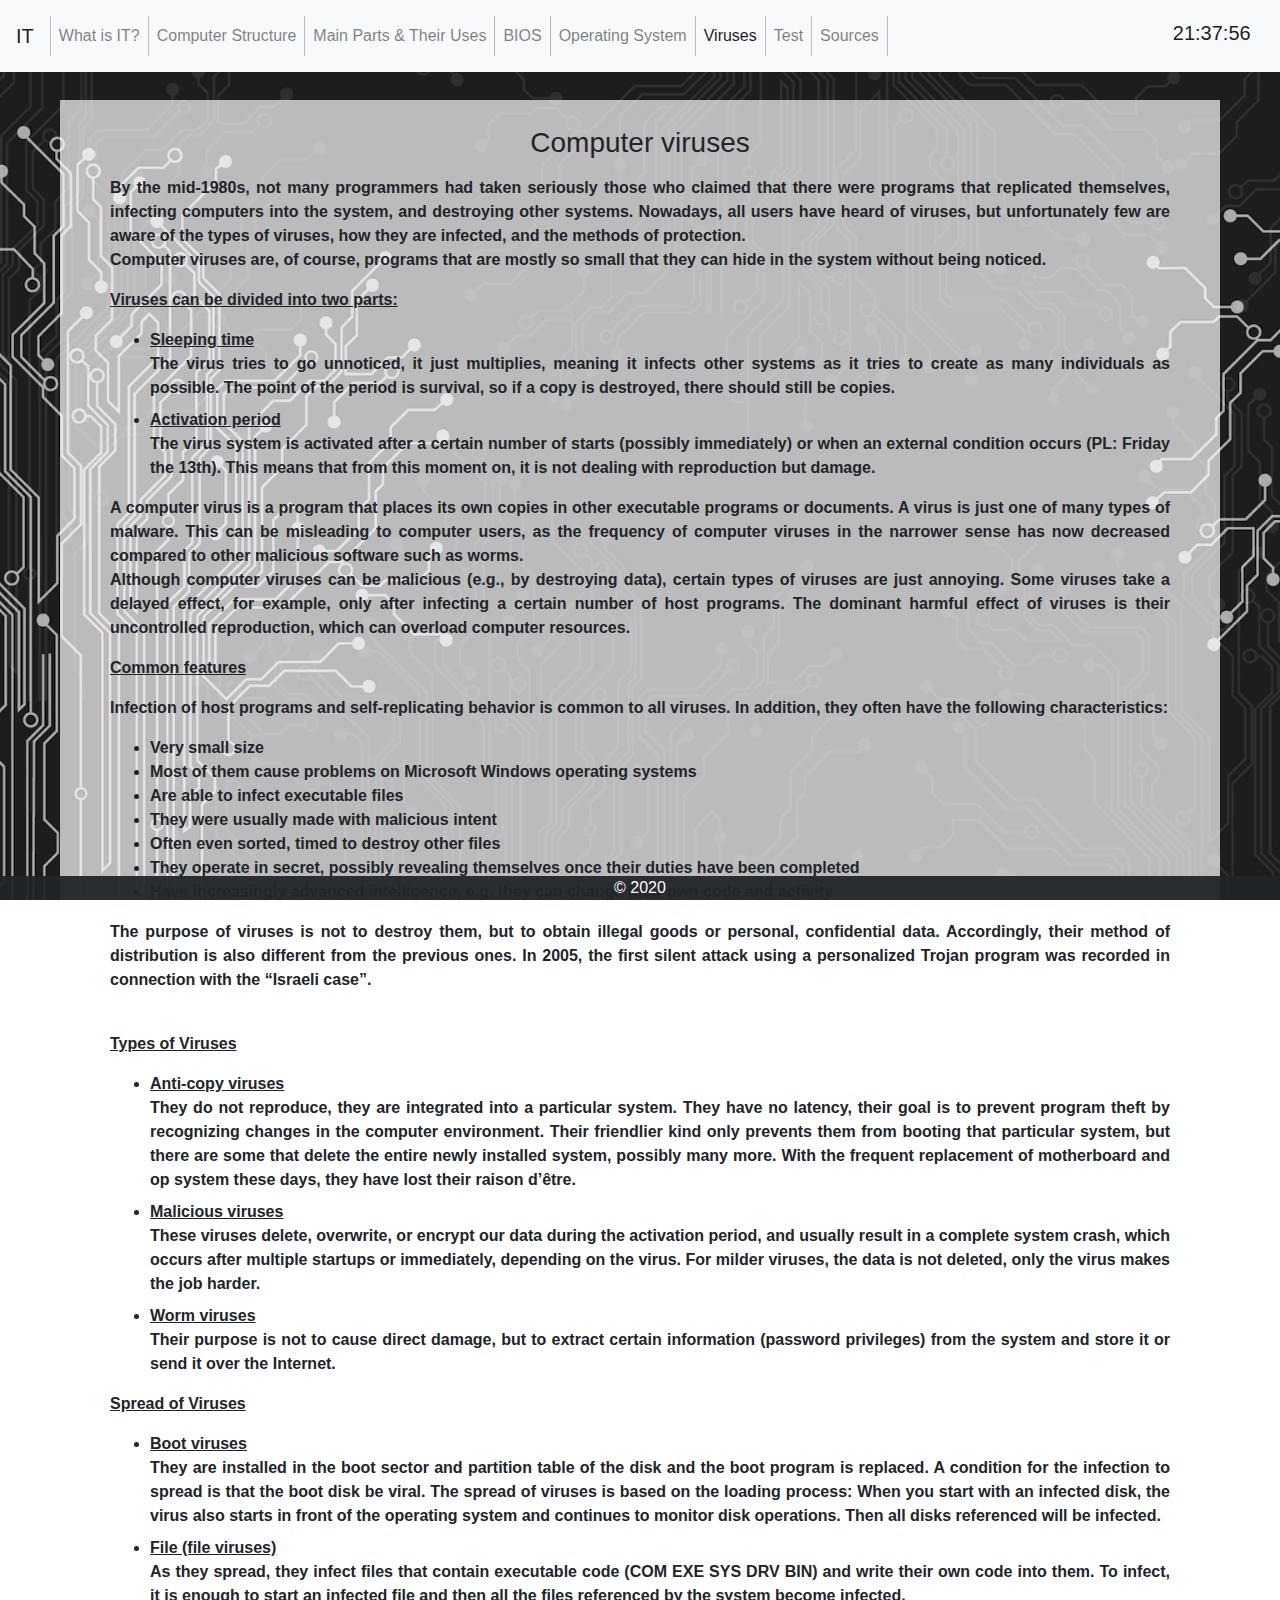
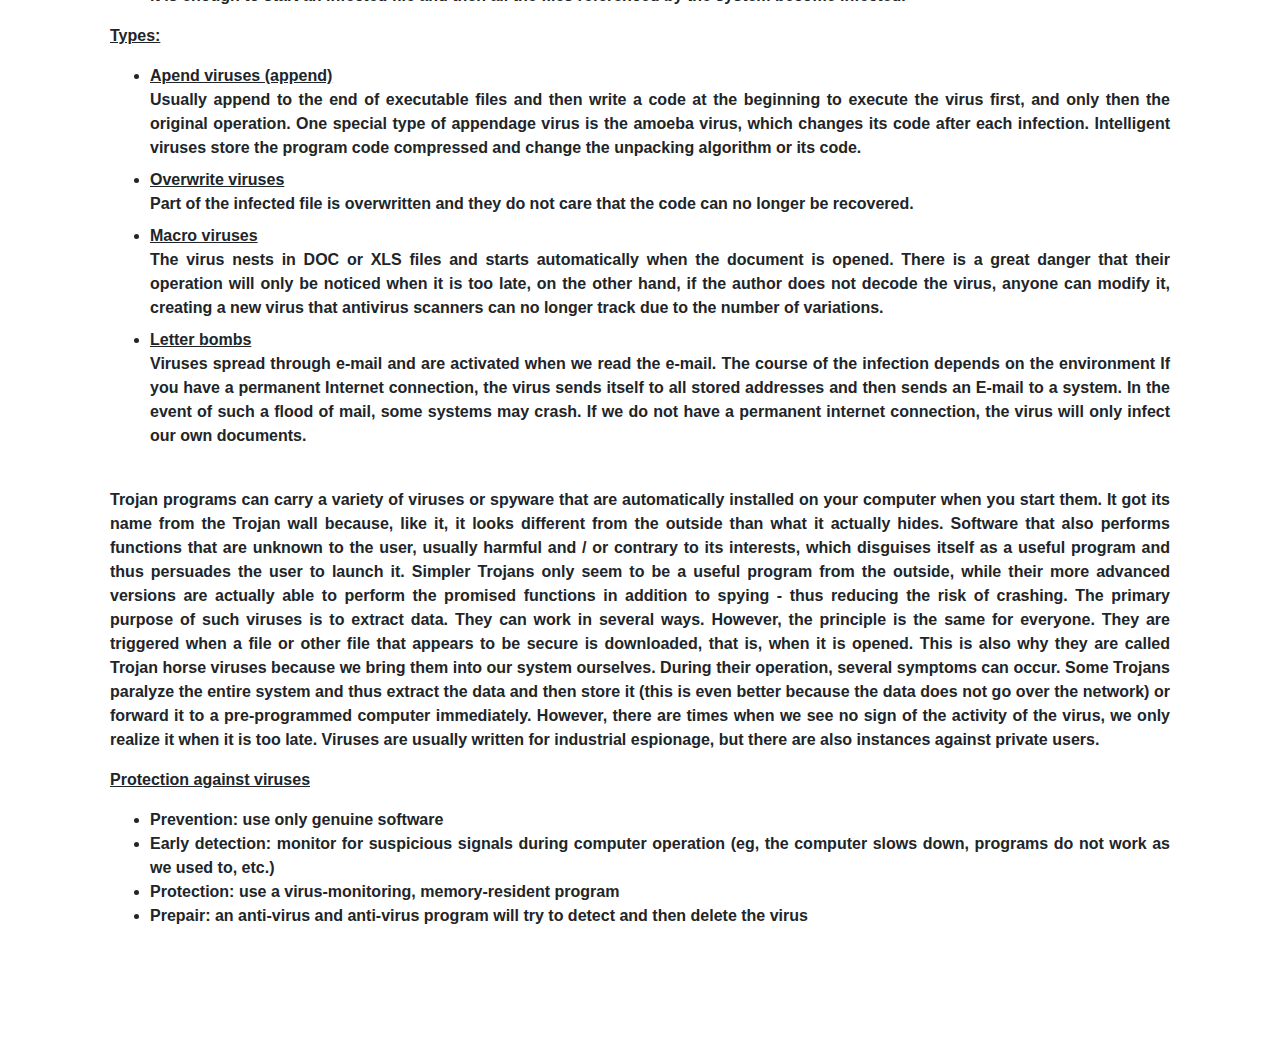
<file: 2020_10_09/virus.html>
<!DOCTYPE html>
<html lang="hu">
<head>
    <meta charset="UTF-8">
    <meta name="viewport" content="width=device-width, initial-scale=1.0">
    <link rel="stylesheet" href="https://stackpath.bootstrapcdn.com/bootstrap/4.5.2/css/bootstrap.min.css" integrity="sha384-JcKb8q3iqJ61gNV9KGb8thSsNjpSL0n8PARn9HuZOnIxN0hoP+VmmDGMN5t9UJ0Z" crossorigin="anonymous">
    <link rel="stylesheet" href="style.css">
    <title>IT</title>
</head>
<body onload="Time()">
    <nav class="navbar navbar-expand-lg navbar-light bg-light fixed-top">
      <a class="navbar-brand">IT</a>
        <button class="navbar-toggler" type="button" data-toggle="collapse" data-target="#navbarNav" aria-controls="navbarNav" aria-expanded="false" aria-label="Toggle navigation">
          <span class="navbar-toggler-icon"></span>
        </button>
        <div class="collapse navbar-collapse" id="navbarNav">
          <ul class="navbar-nav">
            <li class="nav-item">
              <a class="nav-link" href="index.html">What is IT?</a>
            </li>
            <li class="nav-item">
              <a class="nav-link" href="Computer_Structure.html">Computer Structure</a>
            </li>
            <li class="nav-item">
              <a class="nav-link " href="Main_Parts.html">Main Parts & Their Uses</a>
            </li>
            <li class="nav-item">
              <a class="nav-link " href="BIOS.html">BIOS</a>
            </li>
            <li class="nav-item">
              <a class="nav-link " href="OS.html">Operating System</a>
            </li>
            <li class="nav-item active">
              <a class="nav-link" href="virus.html">Viruses  <span class="sr-only">(current)</span></a>
            </li>
            <li class="nav-item">
              <a class="nav-link " href="Test.html">Test</a>
            </li>
            <li class="nav-item">
              <a class="nav-link " href="Sources.html">Sources</a>
            </li>
          </ul>
        </div>
        <p class="bg-light" id="timeOut" ></p>
      </nav>
    <section>

    <div class="padding">
      <p><h3>Computer viruses</h3></p>
      <p>By the mid-1980s, not many programmers had taken seriously those who claimed that there were programs that replicated themselves, infecting computers into the system, and destroying other systems. Nowadays, all users have heard of viruses, but unfortunately few are aware of the types of viruses, how they are infected, and the methods of protection.
      <br>Computer viruses are, of course, programs that are mostly so small that they can hide in the system without being noticed.</p>
      <p><b><u>Viruses can be divided into two parts:</u></b></p>
      <ul>
        <dl>
          <li><dt>Sleeping time</dt>
            <dd>The virus tries to go unnoticed, it just multiplies, meaning it infects other systems as it tries to create as many individuals as possible. The point of the period is survival, so if a copy is destroyed, there should still be copies.</dd></li>
          <li><dt>Activation period</dt>
            <dd>The virus system is activated after a certain number of starts (possibly immediately) or when an external condition occurs (PL: Friday the 13th). This means that from this moment on, it is not dealing with reproduction but damage.</dd></li>
        </dl>
      </ul>
      <p>A computer virus is a program that places its own copies in other executable programs or documents. A virus is just one of many types of malware. This can be misleading to computer users, as the frequency of computer viruses in the narrower sense has now decreased compared to other malicious software such as worms.<br>
      Although computer viruses can be malicious (e.g., by destroying data), certain types of viruses are just annoying. Some viruses take a delayed effect, for example, only after infecting a certain number of host programs. The dominant harmful effect of viruses is their uncontrolled reproduction, which can overload computer resources.</p>
      <p><b><u>Common features</u></b></p>
      <p>Infection of host programs and self-replicating behavior is common to all viruses. In addition, they often have the following characteristics:</p>
      <ul>
        <li>Very small size</li>
        <li>Most of them cause problems on Microsoft Windows operating systems</li>
        <li>Are able to infect executable files</li>
        <li>They were usually made with malicious intent</li>
        <li>Often even sorted, timed to destroy other files</li>
        <li>They operate in secret, possibly revealing themselves once their duties have been completed</li>
        <li>Have increasingly advanced intelligence, e.g. they can change their own code and activity</li>
      </ul>
      <p>The purpose of viruses is not to destroy them, but to obtain illegal goods or personal, confidential data. Accordingly, their method of distribution is also different from the previous ones. In 2005, the first silent attack using a personalized Trojan program was recorded in connection with the “Israeli case”.</p>
      <br>
      <p><b><u>Types of Viruses</u></b></p>
      <ul>
        <dl>
          <li><dt>Anti-copy viruses</dt>
            <dd>They do not reproduce, they are integrated into a particular system. They have no latency, their goal is to prevent program theft by recognizing changes in the computer environment. Their friendlier kind only prevents them from booting that particular system, but there are some that delete the entire newly installed system, possibly many more. With the frequent replacement of motherboard and op system these days, they have lost their raison d’être.</dd></li>
          <li><dt>Malicious viruses</dt>
            <dd>These viruses delete, overwrite, or encrypt our data during the activation period, and usually result in a complete system crash, which occurs after multiple startups or immediately, depending on the virus. For milder viruses, the data is not deleted, only the virus makes the job harder.</dd></li>
          <li><dt>Worm viruses</dt>
            <dd>Their purpose is not to cause direct damage, but to extract certain information (password privileges) from the system and store it or send it over the Internet.</dd></li>  
        </dl>
      </ul>
      <p><b><u>Spread of Viruses</u></b></p>
      <ul>
        <dl>
          <li><dt>Boot viruses</dt>
            <dd>They are installed in the boot sector and partition table of the disk and the boot program is replaced. A condition for the infection to spread is that the boot disk be viral. The spread of viruses is based on the loading process: When you start with an infected disk, the virus also starts in front of the operating system and continues to monitor disk operations. Then all disks referenced will be infected.</dd></li>
          <li><dt>File (file viruses)</dt>
            <dd>As they spread, they infect files that contain executable code (COM EXE SYS DRV BIN) and write their own code into them. To infect, it is enough to start an infected file and then all the files referenced by the system become infected.</dd></li>
        </dl>
      </ul>
      <p> </p>
      <p><b><u>Types:</u></b></p>
      <ul>
      <dl>
        <li><dt>Apend viruses (append)</dt>
          <dd>Usually append to the end of executable files and then write a code at the beginning to execute the virus first, and only then the original operation. One special type of appendage virus is the amoeba virus, which changes its code after each infection. Intelligent viruses store the program code compressed and change the unpacking algorithm or its code.</dd></li>
        <li><dt>Overwrite viruses</dt>
          <dd>Part of the infected file is overwritten and they do not care that the code can no longer be recovered.</dd></li>
        <li><dt>Macro viruses</dt>
          <dd>The virus nests in DOC or XLS files and starts automatically when the document is opened. There is a great danger that their operation will only be noticed when it is too late, on the other hand, if the author does not decode the virus, anyone can modify it, creating a new virus that antivirus scanners can no longer track due to the number of variations.</dd></li>
        <li><dt>Letter bombs</dt>
          <dd>Viruses spread through e-mail and are activated when we read the e-mail. The course of the infection depends on the environment If you have a permanent Internet connection, the virus sends itself to all stored addresses and then sends an E-mail to a system. In the event of such a flood of mail, some systems may crash. If we do not have a permanent internet connection, the virus will only infect our own documents.</dd></li>
      </dl>
      </ul>
      <br>
      <p>Trojan programs can carry a variety of viruses or spyware that are automatically installed on your computer when you start them. It got its name from the Trojan wall because, like it, it looks different from the outside than what it actually hides. Software that also performs functions that are unknown to the user, usually harmful and / or contrary to its interests, which disguises itself as a useful program and thus persuades the user to launch it.
      Simpler Trojans only seem to be a useful program from the outside, while their more advanced versions are actually able to perform the promised functions in addition to spying - thus reducing the risk of crashing.
      The primary purpose of such viruses is to extract data. They can work in several ways. However, the principle is the same for everyone. They are triggered when a file or other file that appears to be secure is downloaded, that is, when it is opened. This is also why they are called Trojan horse viruses because we bring them into our system ourselves. During their operation, several symptoms can occur. Some Trojans paralyze the entire system and thus extract the data and then store it (this is even better because the data does not go over the network) or forward it to a pre-programmed computer immediately. However, there are times when we see no sign of the activity of the virus, we only realize it when it is too late. Viruses are usually written for industrial espionage, but there are also instances against private users.</p>
      <p><b><u>Protection against viruses</u></b></p>
      <ul>
        <li>Prevention: use only genuine software</li>
        <li>Early detection: monitor for suspicious signals during computer operation (eg, the computer slows down, programs do not work as we used to, etc.)</li>
        <li>Protection: use a virus-monitoring, memory-resident program</li>
        <li>Prepair: an anti-virus and anti-virus program will try to detect and then delete the virus</li>
      </ul>
      </div>



    </section>
    <aside></aside>
    <footer>
        &copy; 2020
    </footer>

    <div class="scripts">
      <script src="https://ajax.googleapis.com/ajax/libs/jquery/3.5.1/jquery.min.js"></script>
        <script src="https://code.jquery.com/jquery-3.5.1.slim.min.js" integrity="sha384-DfXdz2htPH0lsSSs5nCTpuj/zy4C+OGpamoFVy38MVBnE+IbbVYUew+OrCXaRkfj" crossorigin="anonymous"></script>
        <script src="https://cdn.jsdelivr.net/npm/popper.js@1.16.1/dist/umd/popper.min.js" integrity="sha384-9/reFTGAW83EW2RDu2S0VKaIzap3H66lZH81PoYlFhbGU+6BZp6G7niu735Sk7lN" crossorigin="anonymous"></script>
        <script src="https://stackpath.bootstrapcdn.com/bootstrap/4.5.2/js/bootstrap.min.js" integrity="sha384-B4gt1jrGC7Jh4AgTPSdUtOBvfO8shuf57BaghqFfPlYxofvL8/KUEfYiJOMMV+rV" crossorigin="anonymous"></script>
        <script src="script.js"></script>
    </div>

</body>
</html>
</file>
<file: 2020_10_09/style.css>
html {
    --scrollbarBG: #f8f9fa;
    --thumbBG: #212529;
  }
  body::-webkit-scrollbar {
    width: 11px;
  }
  body {
    scrollbar-width: thin;
    scrollbar-color: var(--thumbBG) var(--scrollbarBG);
    background-image: url("circuit-minimalist-11-4k.jpg");
    background-repeat: no-repeat;
    background-size: cover;
    background-attachment: fixed;
  }
  body::-webkit-scrollbar-track {
    background: var(--scrollbarBG);
  }
  body::-webkit-scrollbar-thumb {
    background-color: var(--thumbBG) ;
    border-radius: 6px;
    border: 3px solid var(--scrollbarBG);
  }
.menu ul li a {
    text-decoration: none;
    color: rgba(0,0,0,.9);
    display: block;
    text-align: center;
    padding: 14px 16px;
}
li a:hover
{
    background-color: 212529;
}
.nav-item
{
    border-left: 1px solid #bbb;
}
.nav-item:last-child
{
    border-right: 1px solid #bbb;
}
.nav-item active
{
    color: #4CAF50;
}
#timeOut
{
    position: relative;
    top: -10px;
    right: 2.5%;
    height: 10px;
    width: 80px;
    padding: 20px;
    font-size: 1.25rem;
    color: rgba(0,0,0,.9);
}
footer
{
  position: fixed;
  left: 0;
  bottom: 0;
  width: 100%;
  background-color: #212529;
  color: white;
  text-align: center;
  opacity: 0.95;

}

h3
{
  text-align: center;
}

section
{
  margin: 100px 60px 60px 60px;
  text-align: justify;
}

@media screen and (max-width:991px)
{
  #timeOut
  {
    display: none;
  }
  li:last-child
  {
      border-right: none;
  }

}

.padding
{
  padding: 10px 50px 50px 50px;
  background: rgba(255, 255, 255, 0.7);
  font-weight: bold;
}

table
{
  width: 1150px;
  border: solid 1px;
  border-collapse: collapse;
  border-spacing: 0;
  box-sizing: border-box;
  display: table;
  line-height: 29.7px;
  overflow-wrap: break-word;
  text-size-adjust: 100%;
  background-color: white;
}

th, td
{
  padding: 15px;
  text-align: left;
  border: 1px solid rgb(85, 85, 85);
}

dt
{
  text-decoration: underline;
}
</file>
